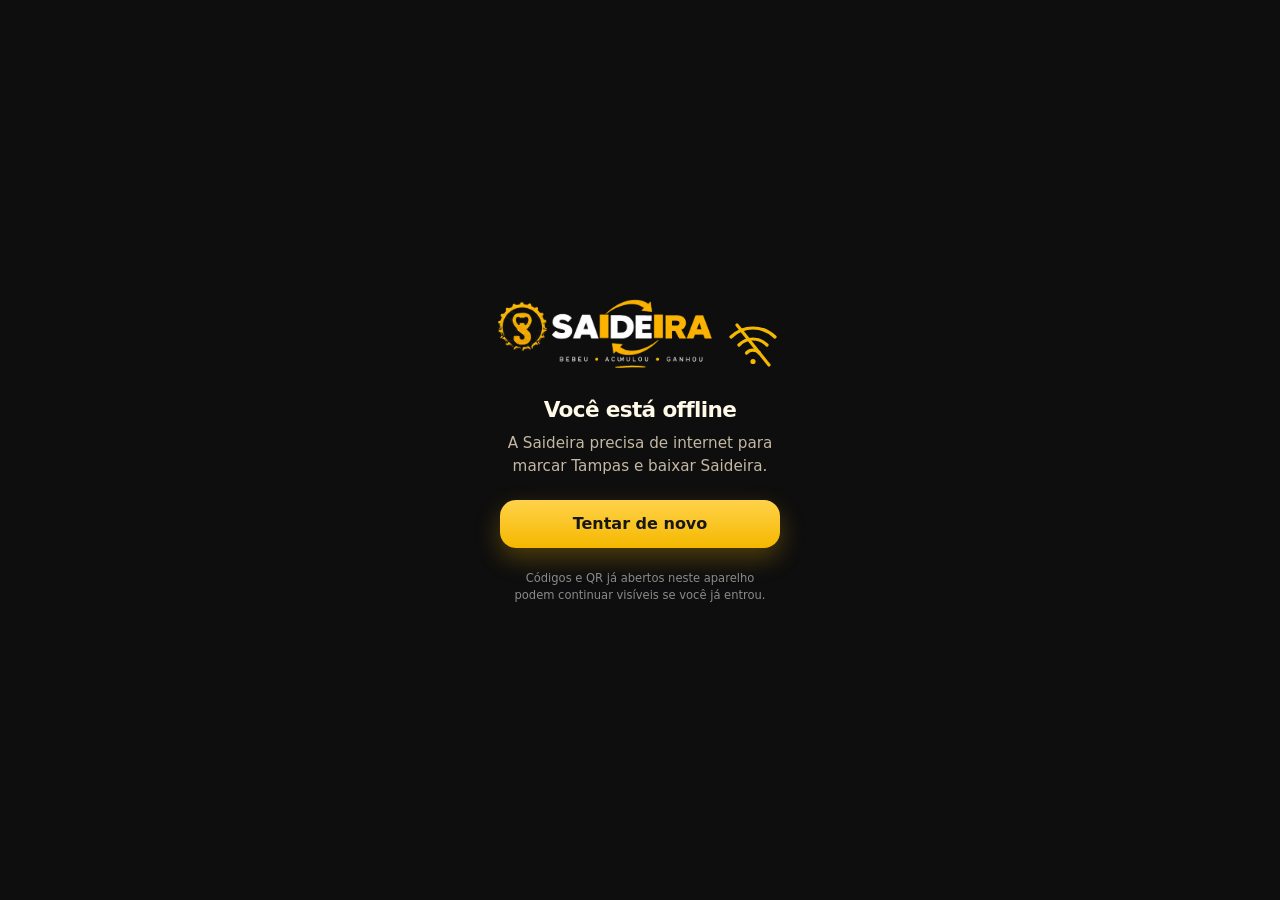
<file: offline.html>
<!DOCTYPE html>
<html lang="pt-BR">
<head>
  <meta charset="utf-8"/>
  <meta name="viewport" content="width=device-width, initial-scale=1, viewport-fit=cover"/>
  <meta name="theme-color" content="#0e0e0e"/>
  <title>Saideira · Offline</title>
  <style>
    :root { --gold: #F5B800; --ink: #0e0e0e; --cream: #FFF9E8; }
    * { box-sizing: border-box; margin: 0; padding: 0; }
    html, body { height: 100%; }
    body {
      min-height: 100dvh;
      display: grid;
      place-items: center;
      background: var(--ink);
      color: var(--cream);
      font-family: Manrope, system-ui, sans-serif;
      text-align: center;
      padding: 28px 24px calc(28px + env(safe-area-inset-bottom, 0px));
    }
    .logo { width: min(220px, 72vw); height: auto; margin: 0 auto 22px; }
    .wifi { width: 64px; height: 64px; color: var(--gold); margin: 0 auto 18px; }
    h1 { font-size: 1.35rem; font-weight: 800; letter-spacing: -0.03em; margin-bottom: 10px; }
    p { color: #c4b8a4; font-size: 0.95rem; line-height: 1.5; max-width: 32ch; margin: 0 auto; }
    .btn {
      display: inline-flex; align-items: center; justify-content: center;
      min-height: 48px; width: min(280px, 100%); margin: 22px auto 0;
      padding: 0 18px; border: 0; border-radius: 16px; cursor: pointer;
      font: 700 1rem Manrope, system-ui, sans-serif; color: #171717;
      background: linear-gradient(180deg, #ffd24a, var(--gold));
      box-shadow: 0 10px 24px rgba(245,184,0,0.28);
    }
    .foot { margin-top: 22px; font-size: 0.72rem; color: #8A8A8A; max-width: 36ch; }
  </style>
</head>
<body>
  <div>
    <img class="logo" src="Saidera_Kit_Marca/03_logo_horizontal.png" alt="Saideira"/>
    <svg class="wifi" viewBox="0 0 64 64" aria-hidden="true">
      <g fill="none" stroke="currentColor" stroke-width="3.2" stroke-linecap="round" stroke-linejoin="round">
        <path d="M10 26c12.4-12 31.6-12 44 0"/>
        <path d="M18 34c8-8 20-8 28 0"/>
        <path d="M25.5 42c3.8-3.8 9.2-3.8 13 0"/>
        <circle cx="32" cy="50.5" r="2.6" fill="currentColor" stroke="none"/>
        <path d="M16 14 L48 54"/>
      </g>
    </svg>
    <h1>Você está offline</h1>
    <p>A Saideira precisa de internet para marcar Tampas e baixar Saideira.</p>
    <button type="button" class="btn" onclick="location.reload()">Tentar de novo</button>
    <p class="foot">Códigos e QR já abertos neste aparelho podem continuar visíveis se você já entrou.</p>
  </div>
  <script>
    window.addEventListener("online", function () { location.reload(); });
  </script>
</body>
</html>
</file>
